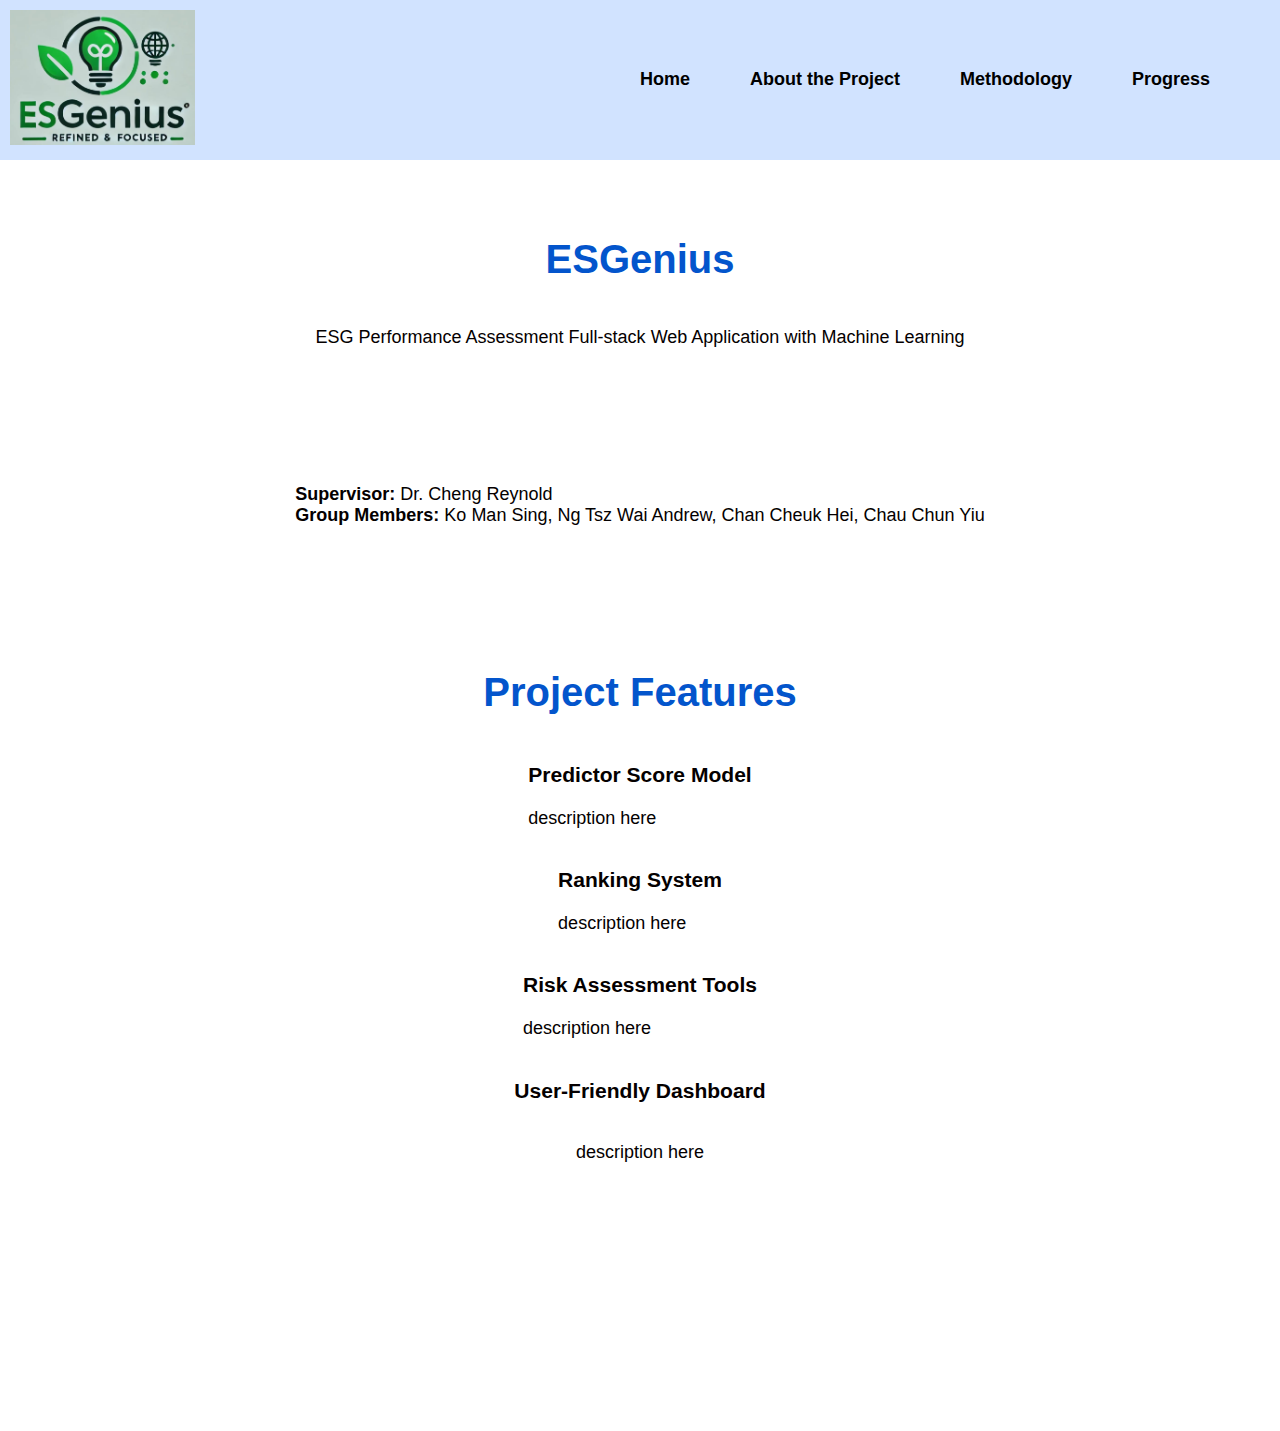
<file: html/index1.html>
<!DOCTYPE html>
<html>

<head>
  <title>FYP24009</title>
  <link rel="stylesheet" type="text/css" href="css/style1.css">
</head>

<body>

  <header>
    <nav class="nav-bar">
      <div class="image-container">
        <img id="project-icon" src="images/icon.jpg" alt="project icon">
      </div>
      <ul class="nav-menu">
        <li class="nav-item"><a href="index1.html">Home</a></li>
        <li class="nav-item"><a href="#about">About the Project</a></li>
        <li class="nav-item"><a href="#methodology">Methodology</a></li>
        <li class="nav-item"><a href="#progress">Progress</a></li>
      </ul>
    </nav>
  </header>

  <section class = "basic-intro">
    <h1 class="section-title">
      ESGenius
    </h1>
    <p class="section-description">
      ESG Performance Assessment Full-stack Web Application with Machine Learning
    </p>
  </section>

  <section class="team-intro">
    <p>
      <span class="team-intro-type">Supervisor:</span> Dr. Cheng Reynold<br>
      <span class="team-intro-type">Group Members:</span> Ko Man Sing, Ng Tsz Wai Andrew, Chan Cheuk Hei, Chau Chun Yiu
    </p>
  </section>

  <section id="about" class="feature-intro">
    <h1 class="section-title">
      Project Features
    </h1>
    <div class="feature-intro-item">
      <h3>Predictor Score Model</h3>
      <p>
        description here
      </p>
    </div>
    <div class="feature-intro-item">
      <h3>Ranking System</h3>
      <p>
        description here
      </p>
    </div>
    <div class="feature-intro-item">
      <h3>Risk Assessment Tools</h3>
      <p>
        description here
      </p>
    </div><div class="feature-intro-item"></div>
      <h3>User-Friendly Dashboard</h3>
      <p>
        description here
      </p>
    </div>
  </section>

  <section id="methodology">

  </section>

  <section id="progress">

  </section>

</body>

</html>
</file>
<file: html/css/style1.css>
body{
    font-family: 'Lato', sans-serif;
    color: #040000;
    font-size: large;
    margin:0px;
}

section{
    display: flex; 
    flex-direction: column;
    padding: 50px; 
    align-items: center;
}

.nav-bar{
    display:flex; 
    justify-content: space-between;
    align-items: center;
    background-color: #d1e3ff; 
    width: 100%; 
    padding: 10px;
}

#project-icon{
    height: 100%; 
    width: 100%; 
    aspect-ratio: 793/579; 
    max-height: 15vh; 
}

.nav-menu{
    display:flex; 
    flex-direction: row;
    list-style-type: none; 
    position: sticky;
    margin-right: 50px;
}

.nav-menu .nav-item{
    margin: 0px 20px;
    border-radius: 5px; 
    cursor: pointer; 
}

.nav-menu .nav-item a {
    text-decoration: none; 
    color: black;
    font-weight: bold; 
    padding: 10px;
    border-radius: 5px;
}

.nav-menu .nav-item a:hover {
    background-color: #0860ee;
    color: white; 
}

.basic-intro{
    display:flex; 
    flex-direction: column;
    align-items: center;
    justify-content: center;
}

.section-title{
    font-size: 2.5rem;
    font-weight: bold;
    color: #0355cc;
    font-family: 'Merriweather Sans', sans-serif;
}

.team-intro-type{
    font-weight: bold;
}


table {
    width: fit-content; /* Set the table width */
    border-collapse: collapse; /* Collapse borders */
}
th, td {
    border: 1px solid #000; /* Border for cells */
    padding: 8px; /* Padding inside cells */
    text-align: left; /* Align text to the left */
}
th {
    background-color: #f2f2f2; /* Background color for header */
}
</file>
